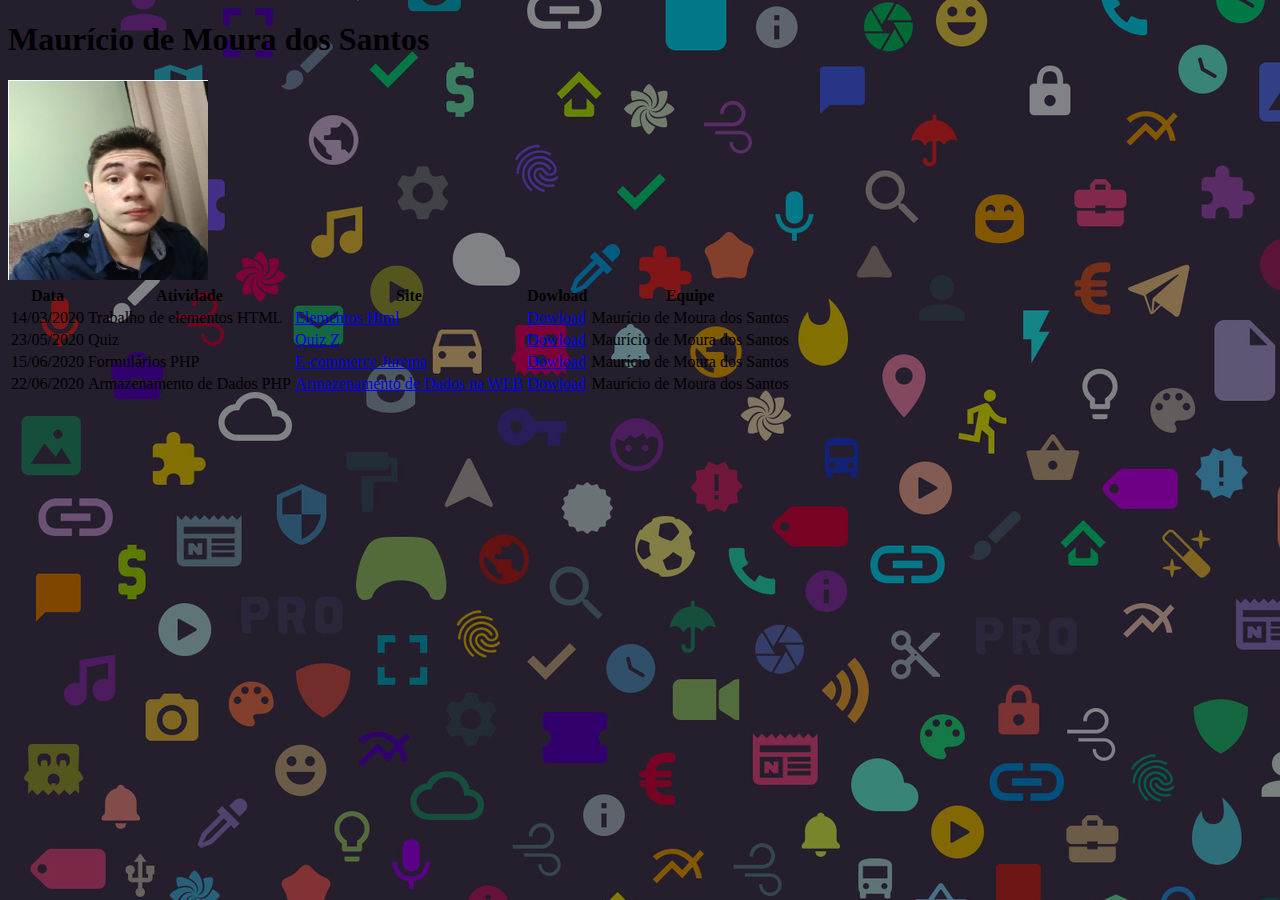
<file: index.html>
<!DOCTYPE html>
<html lang="en">
<head>
    <meta charset="UTF-8">
    <meta name="viewport" content="width=device-width, initial-scale=1.0">
    <link rel="stylesheet" href="https://stackpath.bootstrapcdn.com/bootstrap/4.5.0/css/bootstrap.min.css" integrity="sha384-9aIt2nRpC12Uk9gS9baDl411NQApFmC26EwAOH8WgZl5MYYxFfc+NcPb1dKGj7Sk" crossorigin="anonymous">

    <title>Maurício de Moura dos Santos</title>

    <style>
        body{
            background: url('wallpaper2.jpg');
        }

        @font-face {
            font-family: "Game";
            src: url('game_over.woff');
        }

        @media (min-width: 575.98px) and (max-width: 768px){
            section.main{
                width: 100%;
            }
        }
    </style>
</head>

<body>
    <header>
        <h1 class="display-4 text-center text-light">Maurício de Moura dos Santos</h1>

        <div class="d-flex justify-content-center">
            <img src="EU.jpg" class="rounded-circle" width="200" height="200">
        </div>
    </header>

    <section class="main w-75 mx-auto mt-3">
        <div class="table-responsive-md">
            <table class="table table-light table-striped table-hover">
                <thead class="thead-dark">
                    <tr>
                        <th>Data</th>
                        <th>Atividade</th>
                        <th>Site</th>
                        <th>Dowload</th>
                        <th>Equipe</th>
                    </tr>
                </thead>
                <tbody>
                    <tr>
                        <td>14/03/2020</td>
                        <td>Trabalho de elementos HTML</td>
                        <td><a href="http://maurrici.epizy.com/trabalho01">Elementos Html</a></td>
                        <td><a href="dowloads/trabalho01.zip">Dowload</a></td>
                        <td>Maurício de Moura dos Santos</td>
                    </tr>

                    <tr>
                        <td>23/05/2020</td>
                        <td>Quiz</td>
                        <td><a href="http://maurrici.epizy.com/QuizZ">Quiz Z</a></td>
                        <td><a href="dowloads/QuizZ.zip">Dowload</a></td>
                        <td>Maurício de Moura dos Santos</td>
                    </tr>

                    <tr>
                        <td>15/06/2020</td>
                        <td>Formulários PHP</td>
                        <td><a href="http://maurrici.epizy.com/PesquisaMercado">E-commerce Jurema</a></td>
                        <td><a href="dowloads/PesquisaMercado.zip">Dowload</a></td>
                        <td>Maurício de Moura dos Santos</td>
                    </tr>

                    <tr>
                        <td>22/06/2020</td>
                        <td>Armazenamento de Dados PHP</td>
                        <td><a href="http://maurrici.epizy.com/ArmazenamentoDados">Armazenamento de Dados na WEB</a></td>
                        <td><a href="dowloads/ArmazenamentoDados.zip">Dowload</a></td>
                        <td>Maurício de Moura dos Santos</td>
                    </tr>

                </tbody>
            </table>
        </div>
    </section>
</body>
</html>
</file>
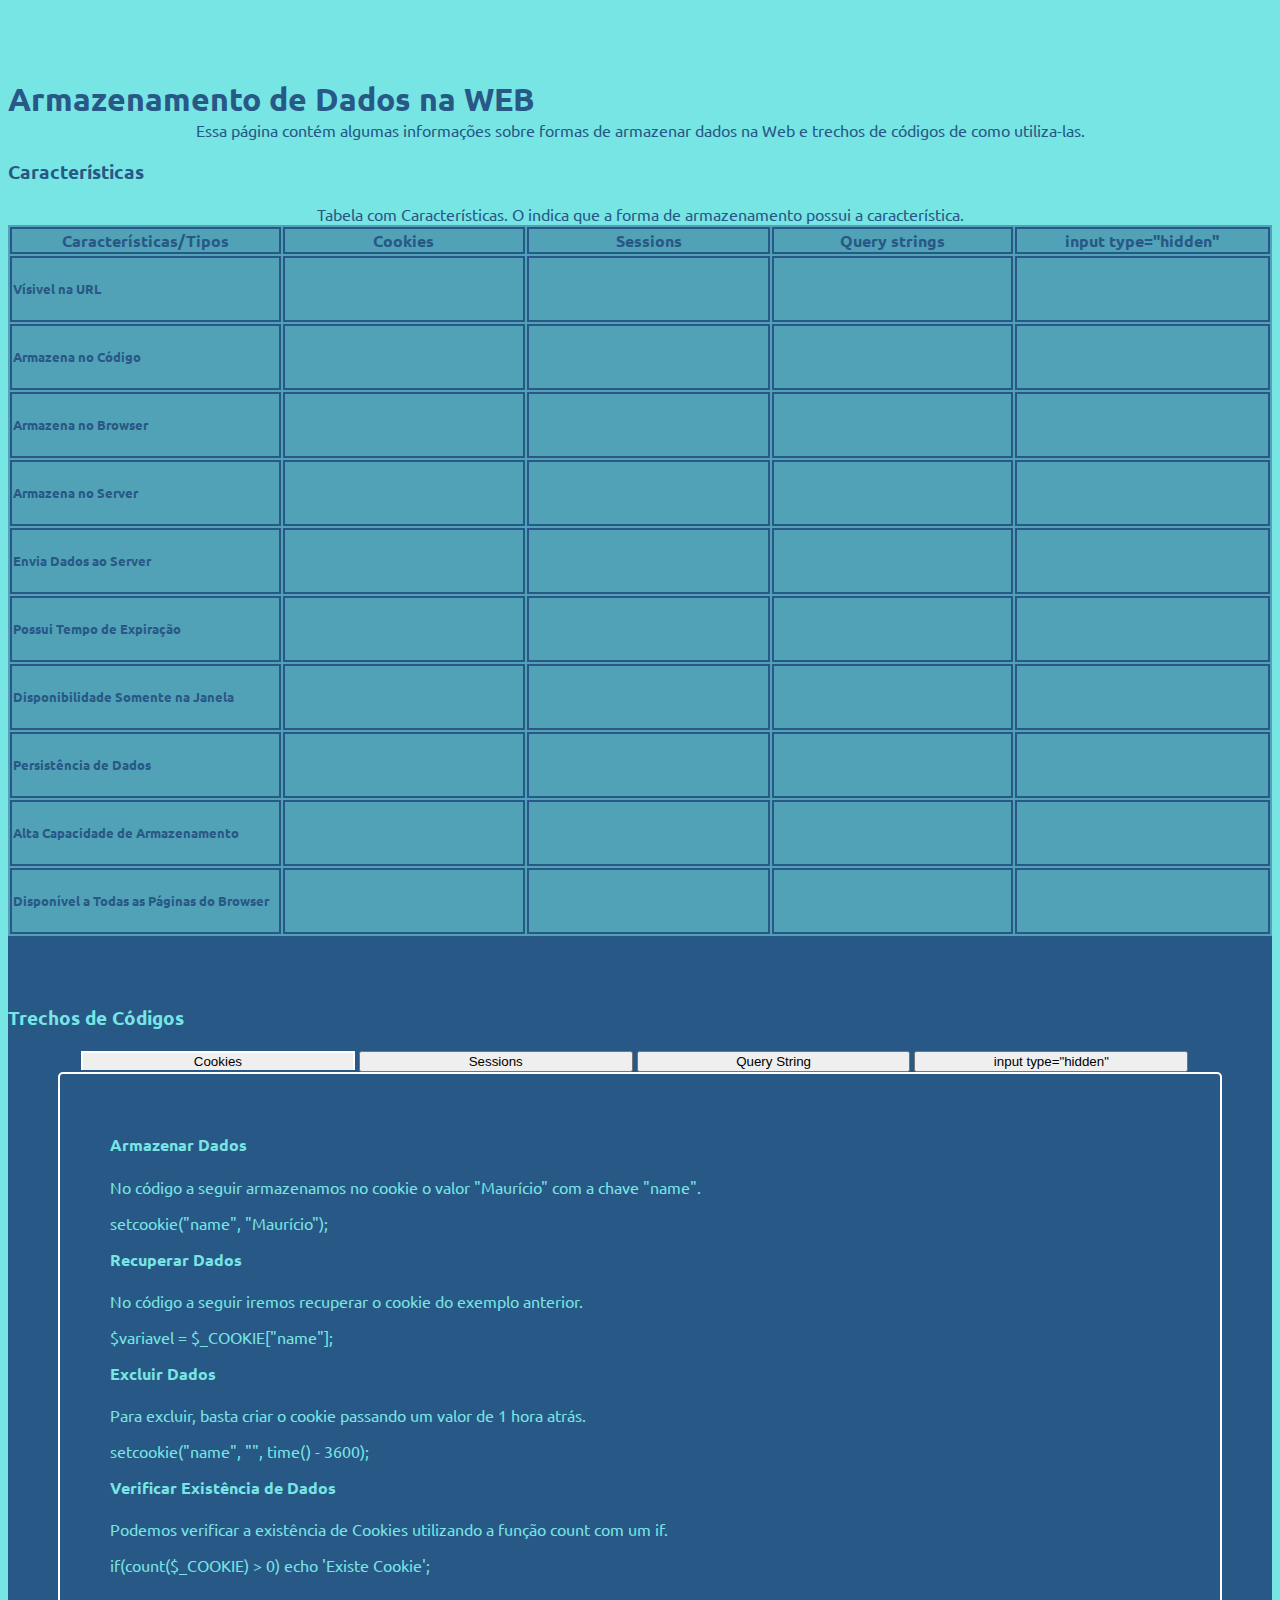
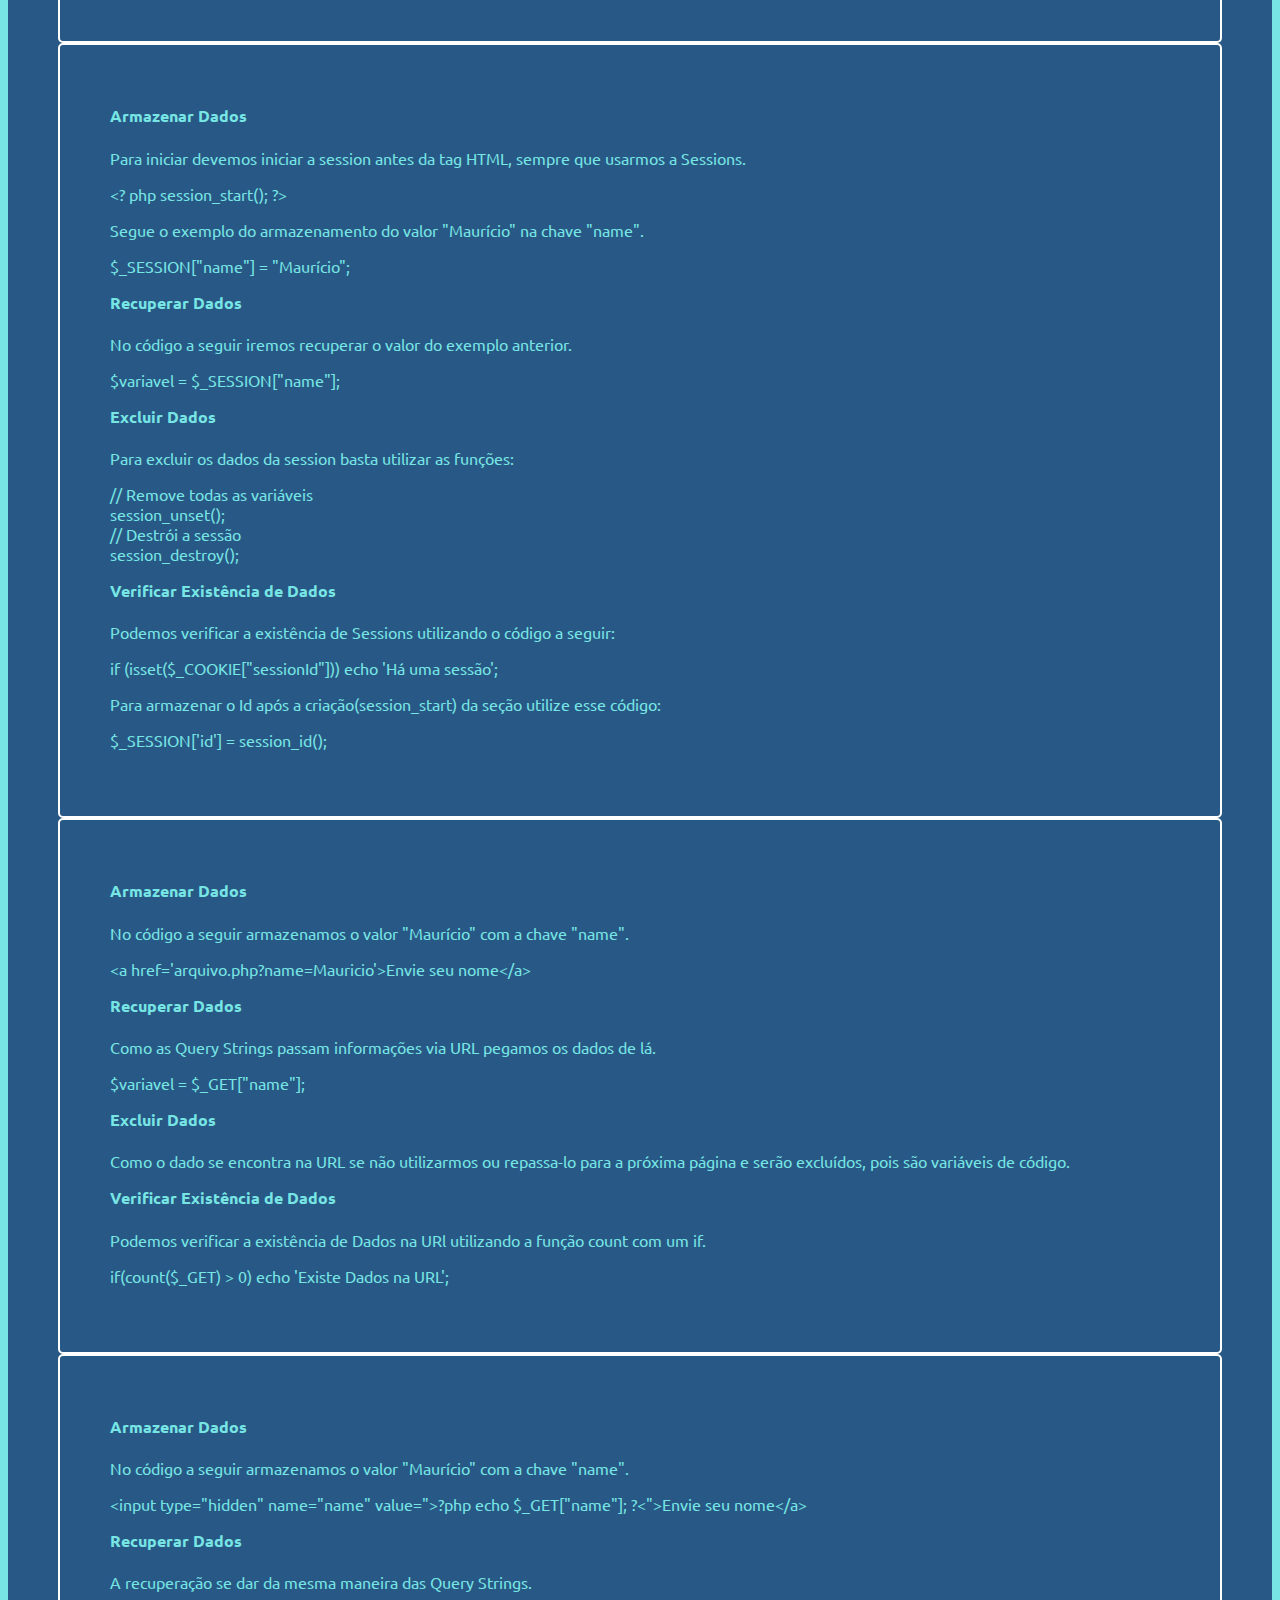
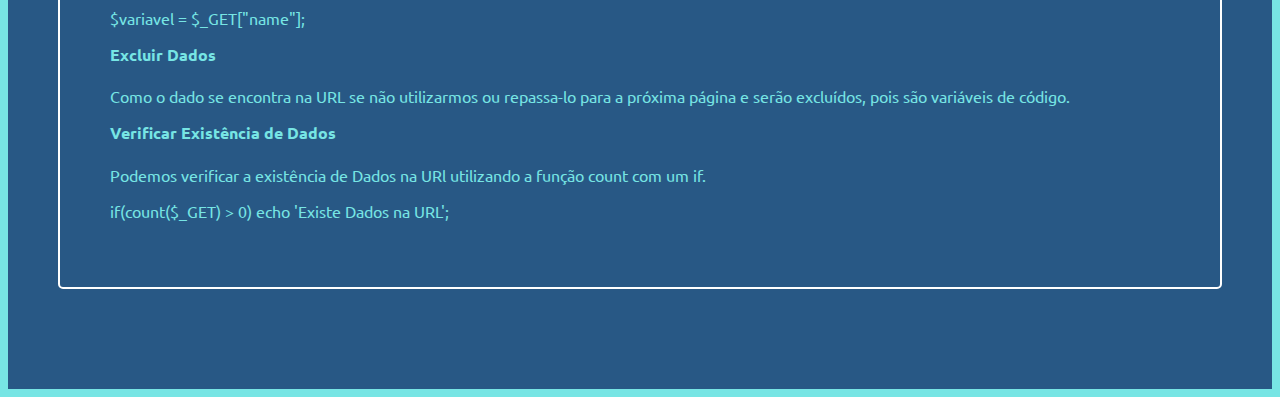
<file: ArmazenamentoDados/index.html>
<!DOCTYPE html>
<html lang="en">
<head>
    <meta charset="UTF-8">
    <meta name="viewport" content="width=device-width, initial-scale=1.0">
    <link href="https://fonts.googleapis.com/css2?family=Ubuntu:ital,wght@0,300;0,400;0,500;0,700;1,300;1,400;1,500;1,700&display=swap" rel="stylesheet">
    <link rel="stylesheet" href="https://use.fontawesome.com/releases/v5.13.1/css/all.css" integrity="sha384-xxzQGERXS00kBmZW/6qxqJPyxW3UR0BPsL4c8ILaIWXva5kFi7TxkIIaMiKtqV1Q" crossorigin="anonymous">
    <link rel="stylesheet" href="https://stackpath.bootstrapcdn.com/bootstrap/4.5.0/css/bootstrap.min.css" integrity="sha384-9aIt2nRpC12Uk9gS9baDl411NQApFmC26EwAOH8WgZl5MYYxFfc+NcPb1dKGj7Sk" crossorigin="anonymous">
    <title>Armazenamento de Dados</title>
    <style>
        body{
            background: #77e5e4;
            color: #285885;
            font-family: 'Ubuntu', sans-serif;
            padding: 50px 0 0 0;
        }

        h1{
            margin-bottom: 0;
        }

        h2{
            margin-top: 0;
            font-weight: normal;
            font-size: medium;
            text-align: center;
        }

        h4{
            margin-top: 10px;
        }

        caption{
            color: #285885;
        }

        .table-bordered td, .table-bordered th{
            border: 2px solid #285885;
            color: #285885;
        }

        .table thead th{
            border: 2px solid #285885;
        }

        .table{
            background-color: #28588579;
        }

        .table thead th{
            width: 200px;
        }

        .table tbody td{
            width: 300px;
            height: 60px;
            font-size: 0.8em;
            font-weight: bold;
        }

        .check{
            text-align: center;
            line-height: 20px;
        }

        .box-cod{
            border: 2px solid #fff;
            margin: 0 50px;
            padding: 50px;
            border-radius: 5px;
        }

        section#codigos{
            background: #285885;
            color: #77e5e4;
            padding-top: 50px;
            padding-bottom: 100px;
        }

        section#codigos h3.h3, section#codigos h4.h4{
            font-weight: 0;
        }

        nav button.btn{
            width: 24%;
        }

        nav{
            margin: 0 50px 0 73px;
        }

        .btn-primary:not(:disabled):not(.disabled).active{
            border: 2px solid #fff;
            border-bottom: none;
        }

    </style>
</head>
    <body>
        <h1 class="display-4 text-center">Armazenamento de Dados na WEB</h1>
        <h2>Essa página contém algumas informações sobre formas de armazenar dados na Web e trechos de códigos de como utiliza-las.</h2>
        <p class="text-center m-4"><i class="fas fa-dragon fa-5x"></i></p>

        <section id="atributos" class="container">
            <h3>Características</h3>
            <div class="table-responsive mt-4 mx-auto">
                <table class="table table-bordered">
                    <caption>Tabela com Características. O <i class="fas fa-times"></i> indica que a forma de armazenamento possui a característica.</caption>
                    <thead>
                        <tr class="text-center">
                            <th>Características/Tipos</th>
                            <th>Cookies</th>
                            <th>Sessions</th>
                            <th>Query strings</th>
                            <th>input type="hidden"</th>
                        </tr>
                    </thead>
                    <tbody>
                        <tr>
                            <td>Vísivel na URL</td>
                            <td></td>
                            <td></td>
                            <td class="check"><i class="fas fa-times fa-3x"></i></td>
                            <td class="check"><i class="fas fa-times fa-3x"></i></td>
                        </tr>
        
                        <tr>
                            <td>Armazena no Código</td>
                            <td></td>
                            <td></td>
                            <td class="check"><i class="fas fa-times fa-3x"></i></td>
                            <td class="check"><i class="fas fa-times fa-3x"></i></td>
                        </tr>
        
                        <tr>
                            <td>Armazena no Browser</td>
                            <td class="check"><i class="fas fa-times fa-3x"></i></td>
                            <td></td>
                            <td></td>
                            <td></td>
                        </tr>
        
                        <tr>
                            <td>Armazena no Server</td>
                            <td></td>
                            <td class="check"><i class="fas fa-times fa-3x"></i></td>
                            <td></td>
                            <td></td>
                        </tr>
        
                        <tr>
                            <td>Envia Dados ao Server</td>
                            <td class="check"><i class="fas fa-times fa-3x"></i></td>
                            <td></td>
                            <td></td>
                            <td></td>
                        </tr>
        
                        <tr>
                            <td>Possui Tempo de Expiração</td>
                            <td class="check"><i class="fas fa-times fa-3x"></i></td>
                            <td></td>
                            <td></td>
                            <td></td>
                        </tr>
        
                        <tr>
                            <td>Disponibilidade Somente na Janela</td>
                            <td></td>
                            <td class="check"><i class="fas fa-times fa-3x"></i></td>
                            <td></td>
                            <td></td>
                        </tr>
        
                        <tr>
                            <td>Persistência de Dados</td>
                            <td class="check"><i class="fas fa-times fa-3x"></i></td>
                            <td></td>
                            <td></td>
                            <td></td>
                        </tr>
        
                        <tr>
                            <td>Alta Capacidade de Armazenamento</td>
                            <td></td>
                            <td class="check"><i class="fas fa-times fa-3x"></i></td>
                            <td></td>
                            <td></td>
                        </tr>
        
                        <tr>
                            <td>Disponível a Todas as Páginas do Browser</td>
                            <td></td>
                            <td class="check"><i class="fas fa-times fa-3x"></i></td>
                            <td></td>
                            <td></td>
                        </tr>
                    </tbody>
                </table>
            </div>
        </section>

        <section id="codigos">
            <div class="container">
                <h3 class="h3">Trechos de Códigos</h3>
                <div class="mt-3">
                    <nav>
                        <button id="btn1" class="btn btn-lg btn-primary">Cookies</button>
                        <button id="btn2" class="btn btn-lg btn-primary">Sessions</button>
                        <button id="btn3" class="btn btn-lg btn-primary">Query String</button>
                        <button id="btn4" class="btn btn-lg btn-primary">input type="hidden"</button>
                    </nav>

                    <div id="1" class="box-cod d-none">

                        <h4><i class="fas fa-terminal"></i> Armazenar Dados</h4>
                        <div>
                            <p class="ml-5">No código a seguir armazenamos no cookie o valor "Maurício" com a chave "name".</p>
                            <p class="text-center text-light">setcookie("name", "Maurício");</p>
                        </div>
                        <h4><i class="fas fa-terminal"></i> Recuperar Dados</h4>
                        <div>
                            <p class="ml-5">No código a seguir iremos recuperar o cookie do exemplo anterior.</p>
                            <p class="text-center text-light">$variavel = $_COOKIE["name"];</p>
                        </div>

                        <h4><i class="fas fa-terminal"></i> Excluir Dados</h4>
                        <div>
                            <p class="ml-5">Para excluir, basta criar o cookie passando um valor de 1 hora atrás.</p>
                            <p class="text-center text-light">setcookie("name", "", time() - 3600);</p>
                        </div>

                        <h4><i class="fas fa-terminal"></i> Verificar Existência de Dados</h4>
                        <div>
                            <p class="ml-5">Podemos verificar a existência de Cookies utilizando a função count com um if.</p>
                            <p class="text-center text-light">if(count($_COOKIE) > 0) echo 'Existe Cookie';</p>
                        </div>

                    </div>

                    <div id="2" class="box-cod d-none">
                
                        <h4><i class="fas fa-terminal"></i> Armazenar Dados</h4>
                        <div>
                            <p class="ml-5">Para iniciar devemos iniciar a session antes da tag HTML, sempre que usarmos a Sessions.</p>
                            <p class="text-center text-light"> 	&lt;? php session_start(); ?&gt; </p>
                            <p class="ml-5">Segue o exemplo do armazenamento do valor "Maurício" na chave "name".</p>
                            <p class="text-center text-light"> 	$_SESSION["name"] = "Maurício"; </p>
                        </div>
                        <h4><i class="fas fa-terminal"></i> Recuperar Dados</h4>
                        <div>
                            <p class="ml-5">No código a seguir iremos recuperar o valor do exemplo anterior.</p>
                            <p class="text-center text-light">$variavel = $_SESSION["name"];</p>
                        </div>

                        <h4><i class="fas fa-terminal"></i> Excluir Dados</h4>
                        <div>
                            <p class="ml-5">Para excluir os dados da session basta utilizar as funções:</p>
                            <p class="text-center text-light">// Remove todas as variáveis <br>
                                session_unset(); <br>
                                
                                // Destrói a sessão <br>
                                session_destroy();
                            </p>
                        </div>

                        <h4><i class="fas fa-terminal"></i> Verificar Existência de Dados</h4>
                        <div>
                            <p class="ml-5">Podemos verificar a existência de Sessions utilizando o código a seguir:</p>
                            <p class="text-center text-light">if (isset($_COOKIE["sessionId"])) echo 'Há uma sessão';</p>
                            <p class="ml-5">Para armazenar o Id após a criação(session_start) da seção utilize esse código:</p>
                            <p class="text-center text-light">$_SESSION['id'] = session_id();</p>
                        </div>

                    </div>

                    <div id="3" class="box-cod d-none">
                        
                        <h4><i class="fas fa-terminal"></i> Armazenar Dados</h4>
                        <div>
                            <p class="ml-5">No código a seguir armazenamos o valor "Maurício" com a chave "name".</p>
                            <p class="text-center text-light">&lt;a href='arquivo.php?name=Mauricio'&gt;Envie seu nome&lt;/a&gt;</p>
                        </div>

                        <h4><i class="fas fa-terminal"></i> Recuperar Dados</h4>
                        <div>
                            <p class="ml-5">Como as Query Strings passam informações via URL pegamos os dados de lá.</p>
                            <p class="text-center text-light">$variavel = $_GET["name"];</p>
                        </div>

                        <h4><i class="fas fa-terminal"></i> Excluir Dados</h4>
                        <div>
                            <p class="ml-5">Como o dado se encontra na URL se não utilizarmos ou repassa-lo para a próxima página
                                e serão excluídos, pois são variáveis de código.
                            </p>
                        </div>

                        <h4><i class="fas fa-terminal"></i> Verificar Existência de Dados</h4>
                        <div>
                            <p class="ml-5">Podemos verificar a existência de Dados na URl utilizando a função count com um if.</p>
                            <p class="text-center text-light">if(count($_GET) > 0) echo 'Existe Dados na URL';</p>
                        </div>

                    </div>

                    <div id="4" class="box-cod d-none">
                        
                        <h4><i class="fas fa-terminal"></i> Armazenar Dados</h4>
                        <div>
                            <p class="ml-5">No código a seguir armazenamos o valor "Maurício" com a chave "name".</p>
                            <p class="text-center text-light">&lt;input type="hidden" name="name" value="&gt;?php echo $_GET["name"]; ?&lt;"&gt;Envie seu nome&lt;/a&gt;</p>
                        </div>

                        <h4><i class="fas fa-terminal"></i> Recuperar Dados</h4>
                        <div>
                            <p class="ml-5">A recuperação se dar da mesma maneira das Query Strings.</p>
                            <p class="text-center text-light">$variavel = $_GET["name"];</p>
                        </div>

                        <h4><i class="fas fa-terminal"></i> Excluir Dados</h4>
                        <div>
                            <p class="ml-5">Como o dado se encontra na URL se não utilizarmos ou repassa-lo para a próxima página
                                e serão excluídos, pois são variáveis de código.
                            </p>
                        </div>

                        <h4><i class="fas fa-terminal"></i> Verificar Existência de Dados</h4>
                        <div>
                            <p class="ml-5">Podemos verificar a existência de Dados na URl utilizando a função count com um if.</p>
                            <p class="text-center text-light">if(count($_GET) > 0) echo 'Existe Dados na URL';</p>
                        </div>

                    </div>

                </div>
            </div>
            
        </section>

        <script src="nav-trechos.js"></script>
    </body>
</html>
</file>
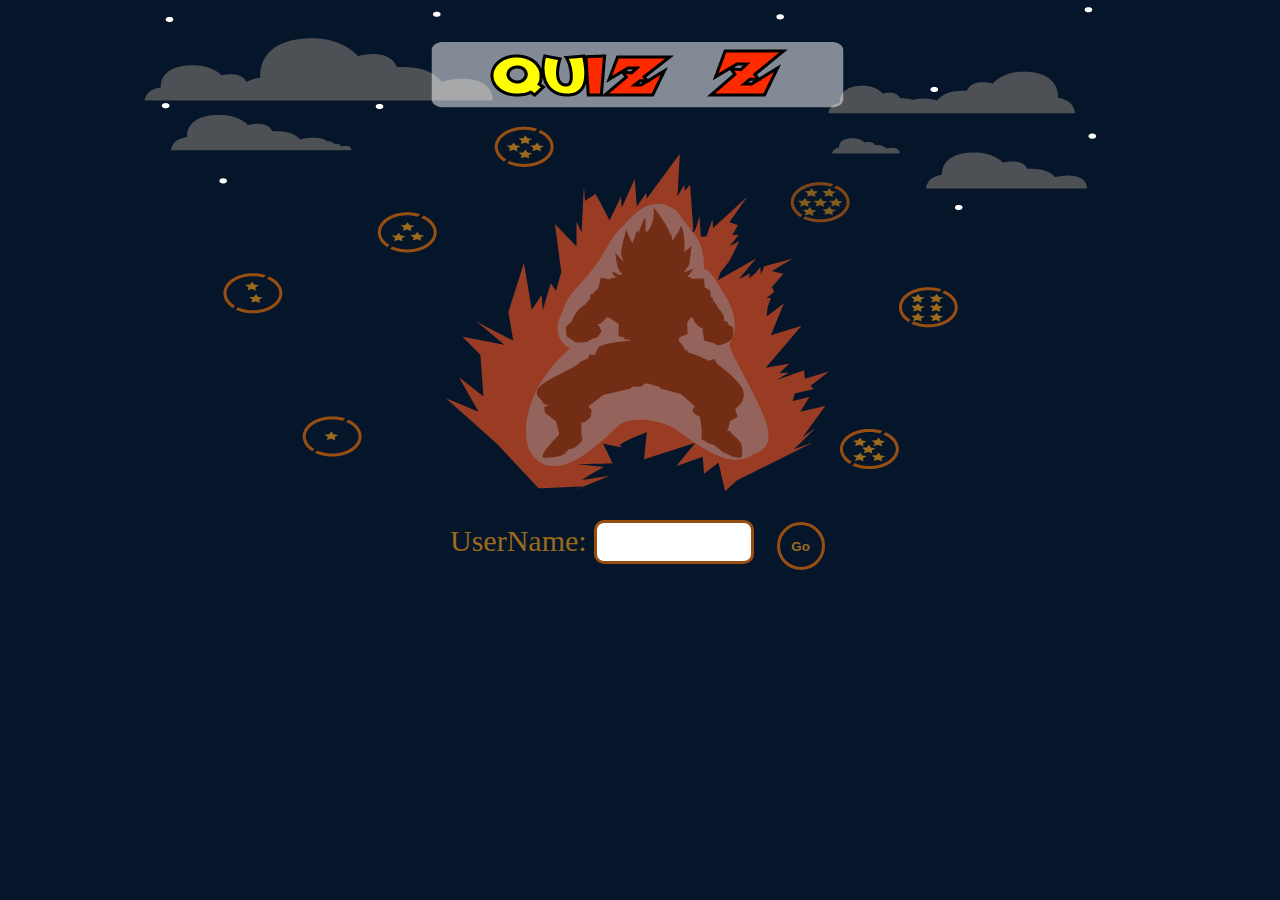
<file: QuizZ/index.html>
<html>
    <head>
        <title>Quiz Z | Home</title>
        <style type="text/css">
            .fundo{
                background: url('images/fundo.png') no-repeat center top #05162B;
            }
            .menu{
                margin: auto;
                margin-top: 520px;
                width: 400px;
                padding-left: 20px;
                color: rgb(155, 106, 28);
                background-color: transparent;
                font-size: 30px;
                
            }
            .centralizar{
                width: 200px;
                margin: 0 auto;
            }
            
            .textbox{
                height: 5%;
                width: 40%;
                font-size: 25px;
                border-radius: 10px;
                border: 3px solid rgb(152, 77, 17);
            }

            .botao{
                height: 48px;
                width: 48px;
                border-radius: 100%;
                font-weight: 700;
                color: rgb(155, 106, 28);
                border: 3px solid rgb(152, 77, 17);
                background-color: #05162B;
            }

            .botao:hover{
                cursor: pointer;
            }
        </style>
    </head>

    <body class="fundo">
        <div class="menu">
            <form action="quest01.php" method="GET">
                UserName: <input type="text" name="user" class="textbox"/>&nbsp;&nbsp; 
                <input type="submit" name="start" value="Go" class="botao" />
            </form>
        </div>
    </body>
</html>
</file>
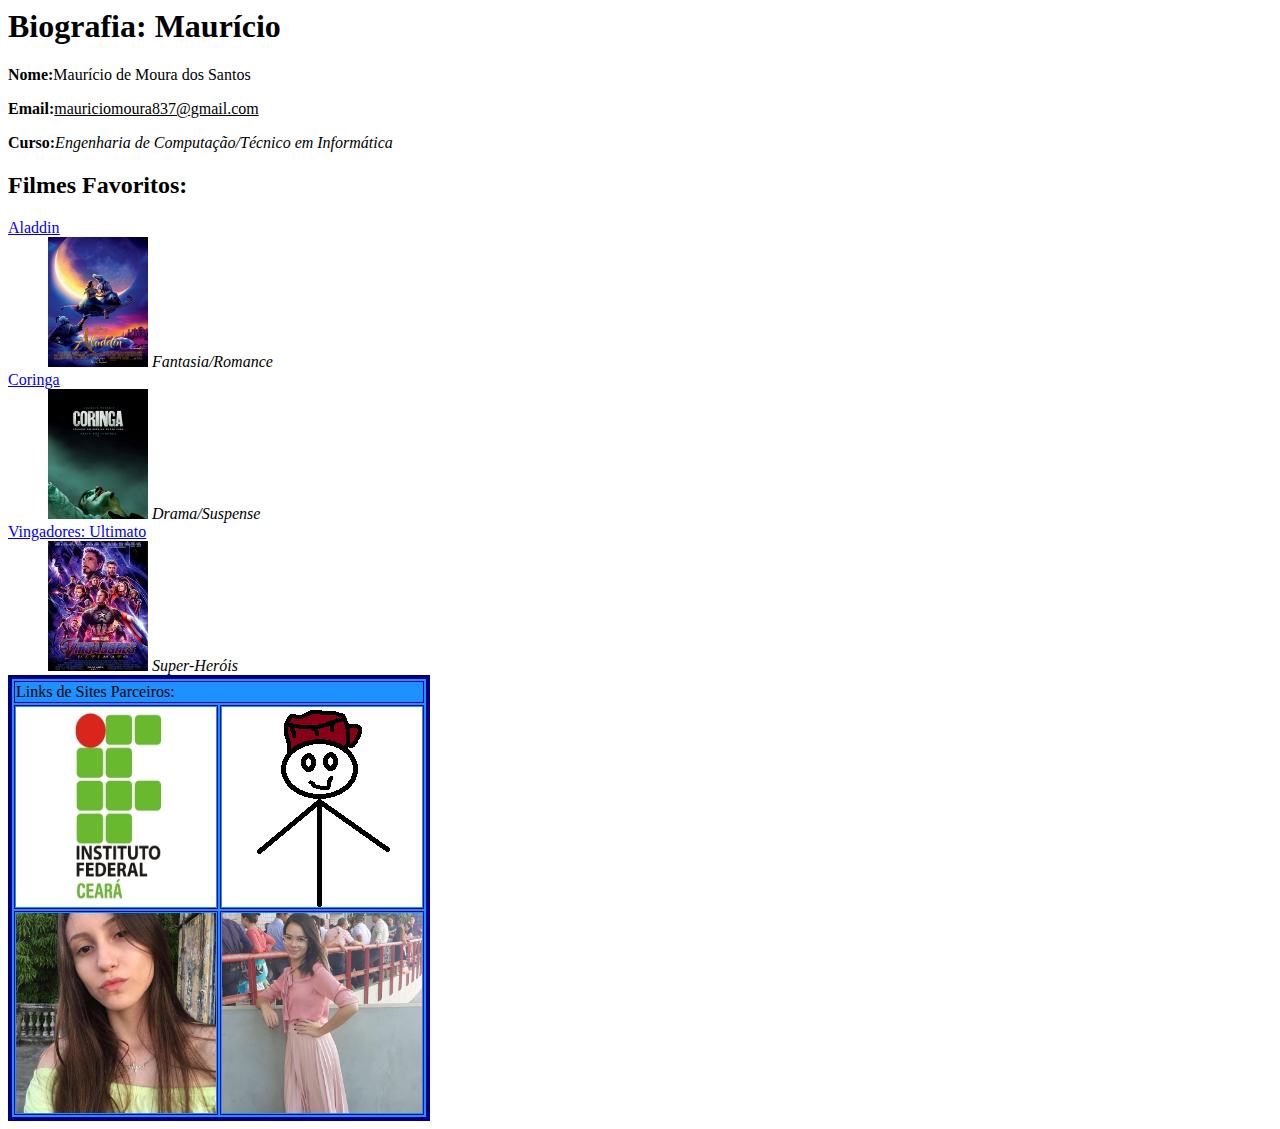
<file: trabalho01/index.html>
<html>
    <head>
        <title>Maurrici Page</title>
        <meta charset="UTF-8"/>
    </head>
    <body>
        <h1>Biografia: Maurício</h1>
        <p><strong>Nome:</strong>Maurício de Moura dos Santos</p>
        <p><strong>Email:</strong><u>mauriciomoura837@gmail.com</u></p>
        <p><strong>Curso:</strong><em>Engenharia de Computação/Técnico em Informática</em></p>

        <h2>Filmes Favoritos:</h2>
        <dt>
            <dt><a href="https://www.youtube.com/watch?v=PRyOvcOhtms"><u> Aladdin</u></a></dt>
            <dd>
                <img src="ald.jpg" width="100" height="130"/>
                <em>Fantasia/Romance</em>
                
            </dd>

            <dt><a href="https://www.youtube.com/watch?v=jfVTJm9NilA"><u> Coringa</u></a></dt>
            <dd>
                <img src="corin.jpg" width="100" height="130"/>
                <em>Drama/Suspense</em>
                
            </dd>

            <dt><a href="https://www.youtube.com/watch?v=g6ng8iy-l0U"><u> Vingadores: Ultimato</u></a></dt>
            <dd> 
                <img src="vinga.jpg" width="100" height="130"/>
                <em>Super-Heróis  </em>
            </dd>
        </dt>

        <table border="4" bgcolor="#1E90FF" bordercolor="#000080">
            <tr>
                <td colspan="3">Links de Sites Parceiros:</td>
            </tr>
            <tr>
                <td colspan="2"><a href="https://ifce.edu.br/fortaleza"><img src="ifce.jpg" height="200" width="200"></a></td>
                <td colspan="2"><a href="https://duarteweb-iron.000webhostapp.com/"><img src="neto.png" height="200" width="200"></a></td>
            </tr>
            <tr>
                <td colspan="2"><a href="https://rutequeiroz.000webhostapp.com/"><img src="rute.jpg" height="200" width="200"></a></td>
                <td colspan="2"><a href="https://gabriela24site.000webhostapp.com/index.html"><img src="gabi.jpg" height="200" width="200"></a></td>
            </tr>
        </table>

    </body>
</html>
</file>
